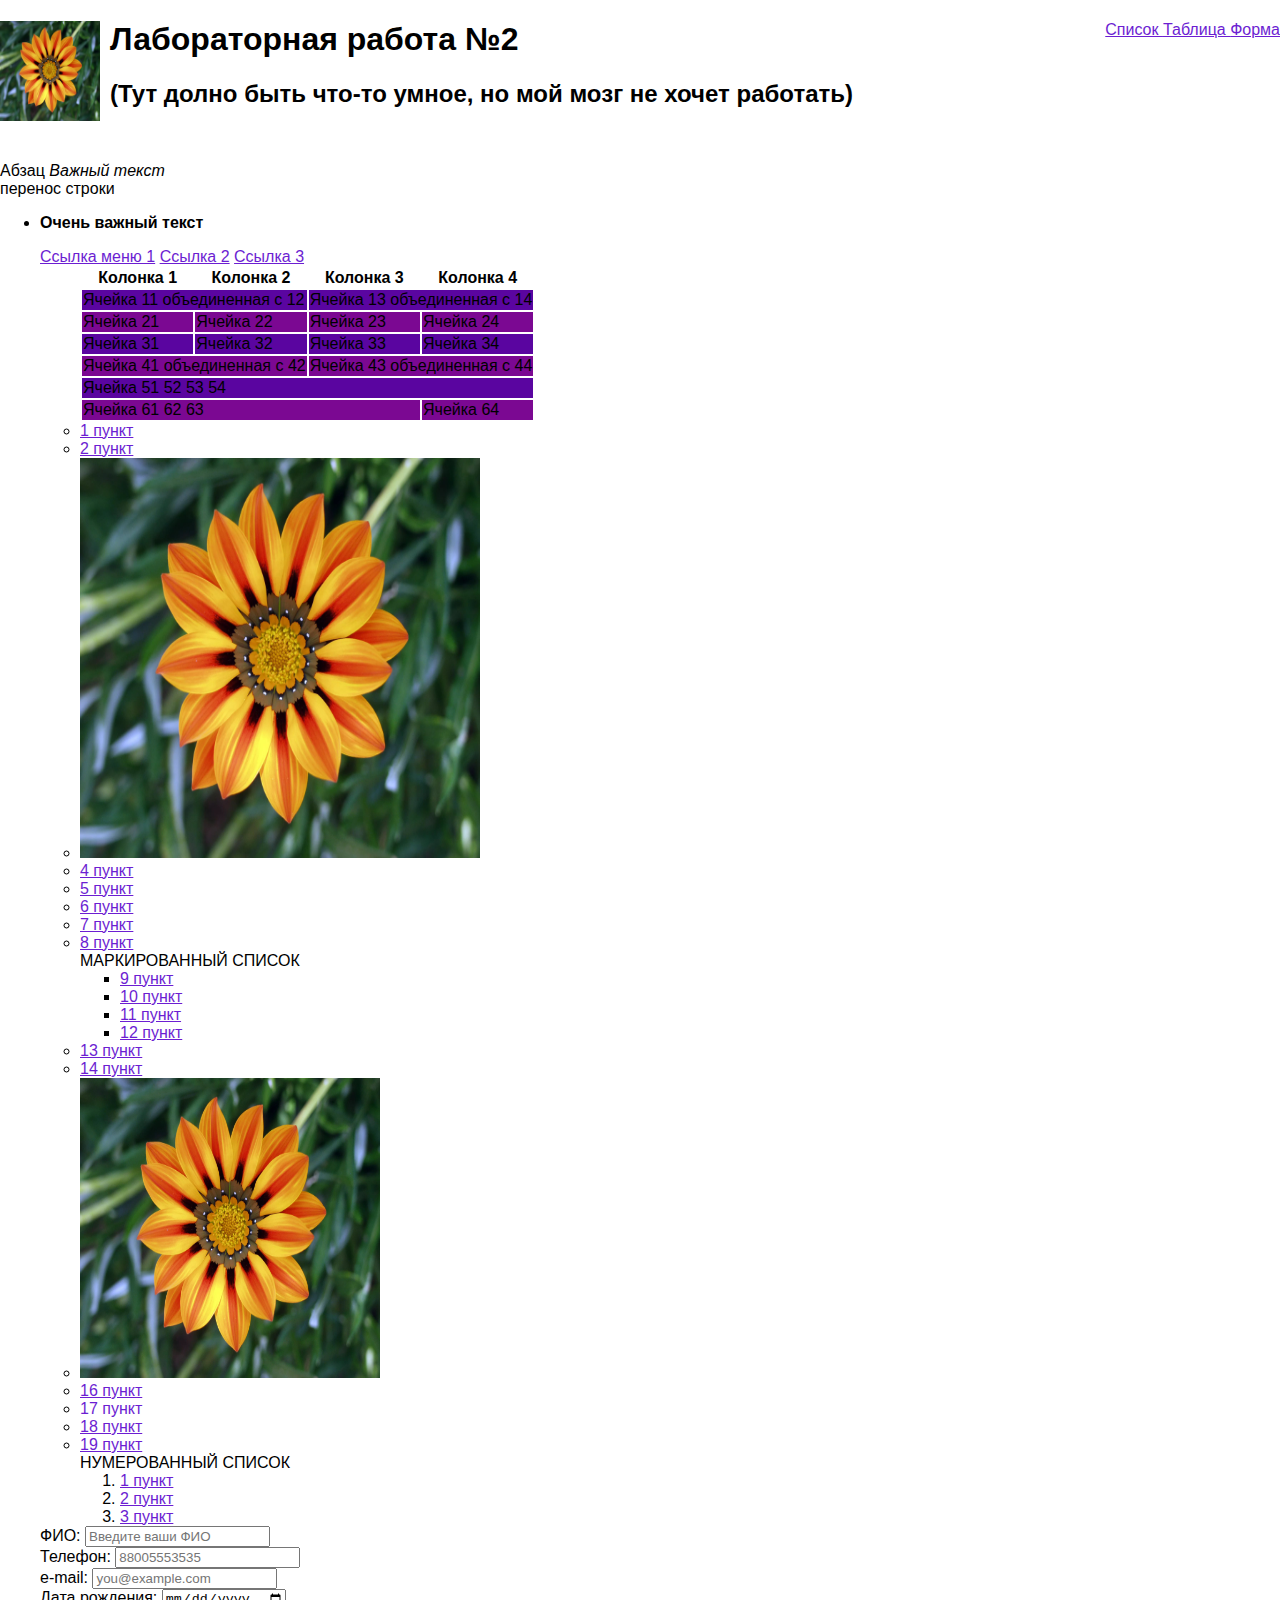
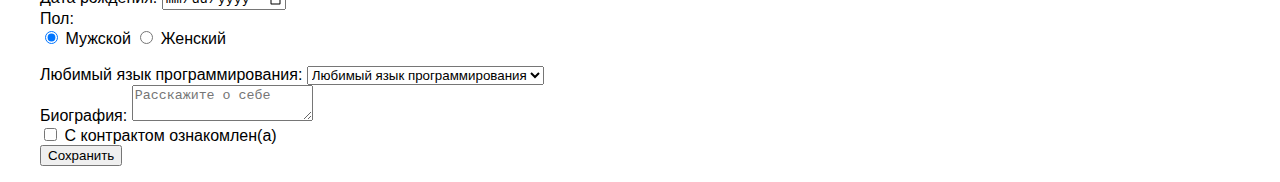
<file: index.html>
<!DOCTYPE html>
<html lang="ru">

<head>
    <meta charset="UTF-8">
    <meta name="viewport" content="width=device-width, initial-scale=1.0">
    <title>Лабораторная работа №1</title>
    <link rel="stylesheet" href="style.css">
    
</head>

<body>
    <img id="logo" src="image.jpg" alt="Наш лого" />
    <nav>
        <a href="#list">Список </a>
        <a href="#table">Таблица </a>
        <a href="#form">Форма</a>
    </nav>
    <h1 id="123">Лабораторная работа №2</h1>
    <h2>(Тут долно быть что-то умное, но мой мозг не хочет работать)</h2> <br>
    <p>Абзац <em>Важный текст</em><br>перенос строки</p>
    <ul id="list">



        <li>
            <p><strong>Очень важный текст</strong></p>
        </li>
      <a href="https://ru.pinterest.com/">Ссылка меню 1</a>
      <a href="https://steamcommunity.com/sharedfiles/filedetails/?l=ukrainian&id=2908666587">Ссылка 2</a>
      <a href="https://laminarts.ru/pokaji/fotki/pro/">Ссылка 3</a>
    </nav>
  </div>
                    <ul>
                        <table id="table">
                            <thead>
                                <tr>
                                    <th scope="col">Колонка 1</th>
                                    <th scope="col">Колонка 2</th>
                                    <th scope="col">Колонка 3</th>
                                    <th scope="col">Колонка 4</th>
                                </tr>
                            </thead>
                            <tbody>
                                <tr>
                                    <td colspan="2">Ячейка 11 объединенная с 12</td>
                                    <td colspan="2">Ячейка 13 объединенная с 14</td>
                                </tr>
                                <tr>
                                    <td>Ячейка 21</td>
                                    <td>Ячейка 22</td>
                                    <td>Ячейка 23</td>
                                    <td>Ячейка 24</td>
                                </tr>
                                <tr>
                                    <td>Ячейка 31</td>
                                    <td>Ячейка 32</td>
                                    <td>Ячейка 33</td>
                                    <td>Ячейка 34</td>
                                </tr>
                                <tr>
                                    <td colspan="2">Ячейка 41 объединенная с 42</td>
                                    <td colspan="2">Ячейка 43 объединенная с 44</td>
                                </tr>
                                <tr>
                                    <td colspan="4">Ячейка 51 52 53 54</td>
                                </tr>
                                <tr>
                                    <td colspan="3">Ячейка 61 62 63</td>
                                    <td>Ячейка 64</td>
                                </tr>
                            </tbody>
                        </table>
                        <li>
                            <a href = "https://kubsu.ru/"> 1 пункт</a>
                        </li>
                        <li>
                            <a href = "https://www.kubsu.ru/index.php"> 2 пункт </a>
                        </li>
                        <li>
                            <a href="https://ru.pinterest.com/pin/418342252865655787/" target="_blank"><img 
                                src="image.jpg" alt="Fringe" height="400" width="400"></a>
                        </li>
                        <li>
                            <a href ="/2 уровень/index.html">4 пункт</a>
                        </li>
                        <li>
                            <a href ="./image.jpg"> 5 пункт</a>
                        </li>
                        <li>
                            <a href ="#form"> 6 пункт</a>
                        </li>
                        <li>
                            <a href = "https://www.thepetsandlove.com/are-sphynx-hypoallergenic/?product 
                            = socks&color = black&size = m"> 7 пункт</a>
                        </li>  
                        <li>
                            <th id="about-color"></th>
                            <a href="https://ru.pinterest.com/pin/20899585758734279/#about-color" class="site" 
                            target="_blank">8 пункт</a>
                        </li>
        
                        МАРКИРОВАННЫЙ СПИСОК
                        <ul>
                        <li>
                            <a href = "./index.html">9 пункт</a>
                        </li>
                        <li>
                            <a href="./ocnov.about">10 пункт</a>
                        </li>
                        <li>
                            <a href ="../1 уровень/ocnov1.html">11 пункт</a>
                        </li>
                        <li>
                            <a href = "../1 уровень/3 уровень/ocnov3.html">12 пункт</a>
                        </li>
                    </ul>
                        <li>
                            <a href = "/2 уровень/index.html"> 13 пункт</a>
                        </li> 
                        <li>
                            <a href = "https://kubsu.ru/university#zone-content-wrapper">14 пункт</a>
                        </li> 
                        <li>
                            <map name="area1">
                                <area alt="Тут была прямоугольная область с ссылкой" coords="50,50,250,250" href="https://kubsu.ru"
                                      shape="rect">
                                <area alt="Тут была круглая область с ссылкой" coords="0,0,100"
                                      href="https://ru.wikipedia.org/wiki/Кубанский_государственный_университет"
                                      shape="circle">
                              </map>
                          
                              <img alt="тут должна была быть картинка, но что-то пошло не так" height="300" src="image.jpg"
                                   usemap="#area1" width="300">
                              <br>
                        </li> 
                        <li>
                            <a href = " ">16 пункт </a>
                        </li>  
                        <li>
                            <a>17 пункт </a>
                        </li> 
                        <li>
                            <a href = "index.html" rel = "nofollow">18 пункт</a>
                        </li> 
                        <li>
                            <noindex> 
                                <a href = "index.html"> 19 пункт</a>
                            </noindex>
                        </li> 
                        НУМЕРОВАННЫЙ СПИСОК
                        <ol>
                        <li>
                            <a href = "https://lady.day.az/news/beauty/1591074.html" tytle = "1"> 1 пункт</a>
                        </li>
                        <li>
                            <a href = "https://ru.pinterest.com/pin/461337555585037735/" tytle = "2"> 2 пункт</a>
                        </li>
                        <li>
                            <a href = "https://ru.pinterest.com/pin/655696026989896045/" tytle = "3"> 3 пункт</a>
                        </li>
                         </ol>
                
                    </ul>
                </div>
             
                    
<form id="form" method="post">
    <label for="name">ФИО:</label>
    <input id="name" name="name" placeholder="Введите ваши ФИО" required type="text">
    <br>
  
    <label for="phone">Телефон:</label>
    <input id="phone" name="phone" pattern="^(\+7|8)([0-9]{10})$" placeholder="88005553535"
           required type="tel">
    <br>
  
    <label for="email">e-mail:</label>
    <input id="email" name="email" placeholder="you@example.com" required
           type="email">
    <br>
  
    <label for="birthday">Дата рождения:</label>
    <input id="birthday" name="birthday" required type="date">
    <br>
  
    <label>Пол:</label>
    <div>
      <label>
        <input checked name="gender" type="radio" value="Мужской">
      </label> Мужской
  
      <label>
        <input name="gender" type="radio" value="Женский">
      </label> Женский
    </div>
    <br>
  
    <label for="language">Любимый язык программирования:</label>
    <select id="language" name="language" required>
      <option value="">Любимый язык программирования</option>
      <option>Pascal</option>
      <option>C</option>
      <option>C++</option>
      <option>JavaScript</option>
      <option>PHP</option>
      <option>Python</option>
      <option>Java</option>
      <option>Haskel</option>
      <option>Clojure</option>
      <option>Prolog</option>
      <option>Scala</option>
    </select>
    <br>
  
    <label for="biography">Биография:</label>
    <textarea id="biography" placeholder="Расскажите о себе"></textarea>
    <br>
  
    <label>
      <input required type="checkbox">
      С контрактом ознакомлен(а)
    </label>
    <br>
  
    <button type="submit">Сохранить</button>
  </form>
  </body>
  </html>
</file>
<file: style.css>
body {
    font-family: 'Gill Sans', 'Gill Sans MT', Calibri, 'Trebuchet MS', sans-serif;
    margin: 0;
    padding: 0;
   }
   
   header{
       background-color: rgb(116, 6, 206);
       color: rgb(131, 7, 156);
       text-align: center;
       padding: 0;
   }
   nav{
       margin: 0;
       color: rgb(221, 9, 175);
       float: right;
   }
   footer{
       background-color: rgb(210, 30, 99);
       color: rgb(8, 92, 167);
       margin: 0;
       text-align: center;
   }
   #logo {
       width: 100px;
       height: 100px;
       float: left;
       margin-right: 10px;
       }
   a{
       color: rgb(108, 30, 210);
   }
   tbody tr:nth-child(even) {
       background-color: rgb(123, 8, 146);
   }
   tbody tr:nth-child(odd){
       background-color: rgb(90, 5, 160);
   }
</file>
